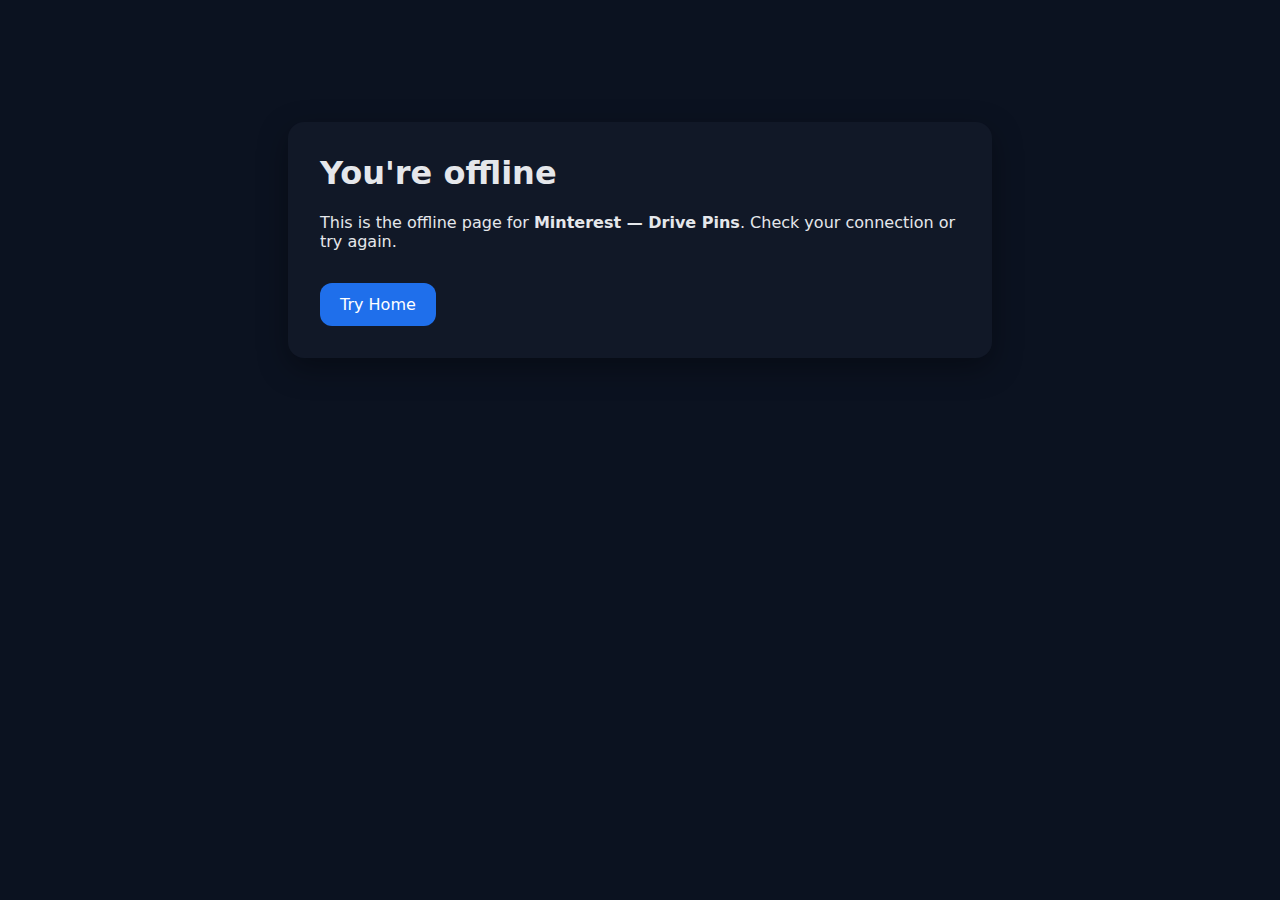
<file: offline.html>
<!doctype html>
<html lang="en">
<head>
  <meta charset="utf-8">
  <meta name="viewport" content="width=device-width, initial-scale=1">
  <meta name="theme-color" content="#0F172A">
  <link rel="manifest" href="./manifest.webmanifest">
  <link rel="icon" href="./assets/icons/icon-192.png">
  <title>Minterest — Drive Pins — Offline</title>
  <style>
    body { font-family: system-ui, -apple-system, Segoe UI, Roboto, sans-serif; margin: 0; padding: 2rem; background:#0b1220; color:#e5e7eb; }
    .card { max-width: 640px; margin: 10vh auto; padding: 2rem; background:#111827; border-radius: 16px; box-shadow: 0 10px 30px rgba(0,0,0,0.35); }
    h1 { margin-top:0; }
    a.button { display:inline-block; padding:0.75rem 1.25rem; background:#1f6feb; color:white; border-radius:12px; text-decoration:none; margin-top:1rem; }
  </style>
</head>
<body>
  <main class="card">
    <h1>You're offline</h1>
    <p>This is the offline page for <strong>Minterest — Drive Pins</strong>. Check your connection or try again.</p>
    <a class="button" href="./index.html">Try Home</a>
  </main>
</body>
</html>
</file>
